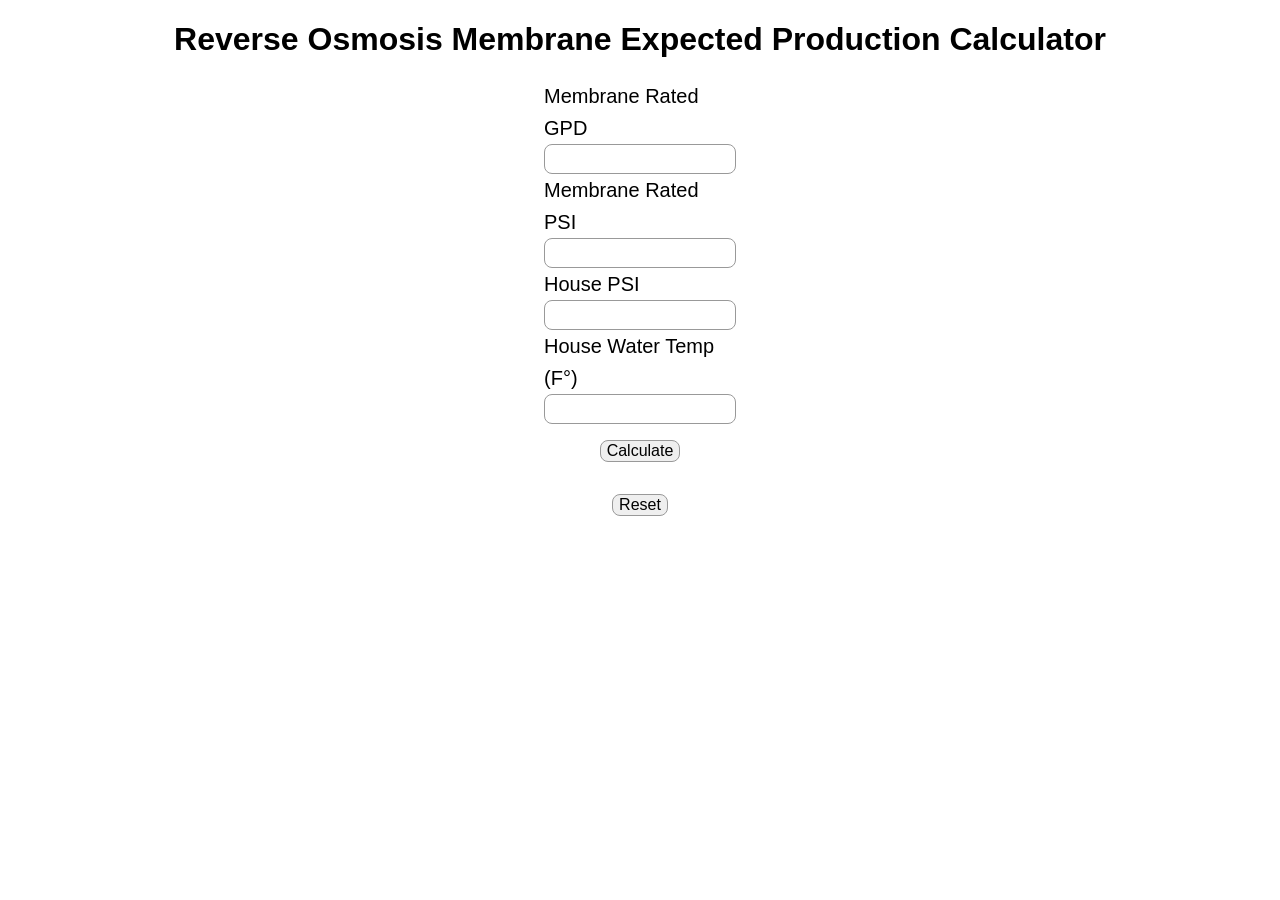
<file: membranecalc.html>
<!DOCTYPE html>
<html lang="en">
<head>
    <meta charset="UTF-8">
    <meta name="viewport" content="width=device-width, initial-scale=1.0">
    <meta http-equiv="X-UA-Compatible" content="ie=edge">
    <link rel="stylesheet" type="text/css" href="css/style.css">
    <script type="text/javascript" src="script.js"></script>
    <title>Membrane Calculator</title>
</head>
<body>
    <h1>Reverse Osmosis Membrane Expected Production Calculator</h1>
    <form class="form" id="formID">
        <div>
            <label for="membGPD">Membrane Rated GPD</label> 
            <input id="membGPD" type="number" name="membGPD" required>
        </div>
        <div>
            <label for="membPSI">Membrane Rated PSI</label>
            <input id="membPSI" type="number" name="membPSI" required>
        </div>
        <div>        
            <label for="housePSI">House PSI</label> 
            <input id="housePSI" type="number" name="housePSI" required>
        </div>
        <div>
            <label for="houseTemp">House Water Temp (F°)</label> 
            <input id="houseTemp" type="number" name="houseTemp" required>
        </div>
        <div id="answer">
            <p id="final"></p>
        </div>
        <div class="top-btn">
            <div class="btn">
                <input type="button" value="Calculate" onclick="membraneCalc()">
            </div>
            <div class="btn">
                <input type="button" value="Reset" onclick="resetForm()">
            </div>
        </div>
    </form>
</body>
</html>
</file>
<file: css/style.css>
html {
  box-sizing: border-box;
  font-size: 100%;
}

*, *:before, *:after {
  box-sizing: inherit;
}

body {
  margin: 0;
  padding: 0;
  font-family: Arial, Helvetica, sans-serif;
}

h1 {
  text-align: center;
}

a {
  text-decoration: none;
}

.fab {
  color: blue;
  padding: .5rem;
}


















/* Membrane Calc CSS */

form {
  font-size: 1.25rem;
  width: 15%;
  margin: 0 auto;
  line-height: 2rem;
}

.top-btn {
  text-align: center;
}

.btn {
  display: inline-block;
  margin: 0 2rem;
}

input {
  width: 100%;
  display: block;
  margin: 0;
}

input[type=number] {
  border: 1px solid #999999;
  border-radius: .5rem;
  font-size: 1rem;
  padding: 5px;
}

input[type=button] {
  width: 100%;
  font-size: 1rem;
  margin: 1rem auto;
  border: 1px solid #999999;
  border-radius: .5rem;
}

#answer {
  display: none;
  background-color: #fff;
  margin-top: 5px;
  padding-left: .25rem;
  border: 1px solid #999999;
  border-radius: .5rem; 
}

#answer p {
  margin: 0;
}
</file>
